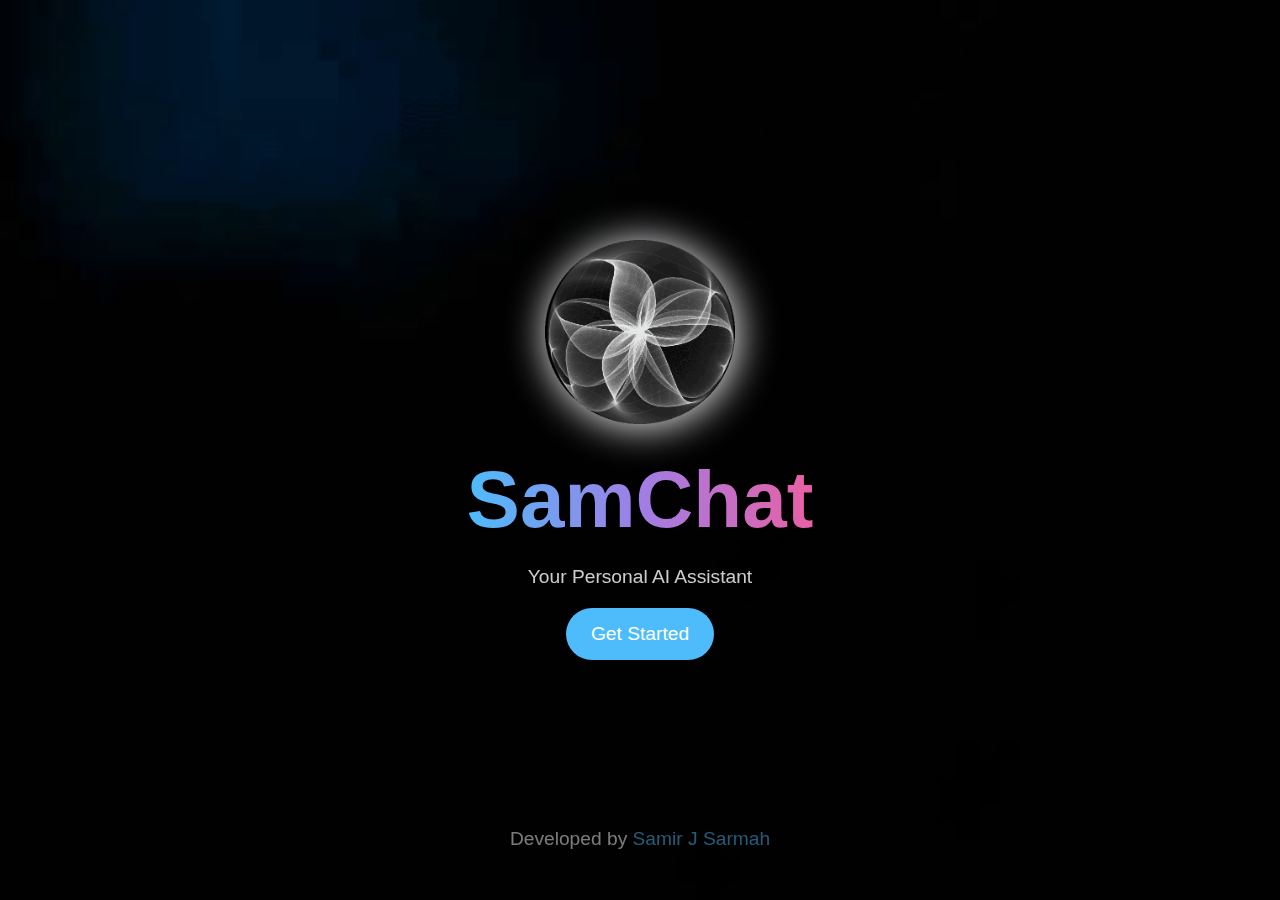
<file: index.html>
<!DOCTYPE html>
<html lang="en">
<head>
    <meta charset="UTF-8">
    <meta name="viewport" content="width=device-width, initial-scale=1.0">
    <link rel="icon" href="ai.png">
    <title>SamChat</title>
    <style>
        /* General Reset */
        * {
            margin: 0;
            padding: 0;
            box-sizing: border-box;
        }
        body {
            font-family: 'Gill Sans', 'Gill Sans MT', Calibri, 'Trebuchet MS', sans-serif;
            display: flex;
            flex-direction: column;
            justify-content: center;
            align-items: center;
            min-height: 100vh;
            color: white;
            text-align: center;
            padding: 20px;
            background: url("PCBg.gif") no-repeat center center/cover;
        }
        /* Logo Style */
        .logo {
            width: 190px;
            margin-bottom: 20px;
            filter: drop-shadow(2px 2px 20px white);
        }
        /* Title Style */
        h1 {
            font-family: 'Arial', sans-serif;
            font-size: 5rem;
            font-weight: bold;
            margin: 10px 0;
        }
        h1 span {
            font-family: 'Arial', sans-serif;
            background: linear-gradient(90deg, #4ebcfb, #a07ee5, #e960a5);
            -webkit-background-clip: text;
            -webkit-text-fill-color: transparent;
        }
        /* Subtitle Style */
        p {
            font-size: 1.2rem;
            margin: 10px 0 20px;
            opacity: 0.8;
        }
        /* Button Style */
        .button {
            background-color: #4ebcfb;
            color: white;
            border: none;
            padding: 15px 25px;
            font-size: 1.2rem;
            border-radius: 30px;
            cursor: pointer;
            text-decoration: none;
            transition: background-color 0.3s ease, transform 0.2s ease;
        }
        .button:hover {
            background-color: #3aa0db;
            transform: scale(1.05);
        }
        /* Footer Style */
        footer {
            font-size: 0.5rem;
            opacity: 0.6;
            color: white;
            padding: 10px 0;
            position: absolute;
            bottom: 20px;
            left: 50%;
            transform: translateX(-50%);
        }
        footer a {
            color: #4ebcfb;
            text-decoration: none;
        }
        /* Responsiveness */
        @media (max-width: 768px) {
            body {
                background: url("Mobilebg.gif") no-repeat center center/cover;
            }
            h1 {
                font-size: 3rem;
            }
            p {
                font-size: 0.9rem;
            }
            .button {
                padding: 10px 20px;
                font-size: 1rem;
            }
            .logo {
                width: 150px;
            }
        }
        @media (max-width: 480px) {
            body {
                background: url("Mobilebg.gif") no-repeat center center/cover;
            }
            h1 {
                font-size: 2.5rem;
            }
            p {
                font-size: 0.7rem;
            }
            .button {
                padding: 8px 15px;
                font-size: 0.9rem;
            }
            .logo {
                width: 100px;
                filter: drop-shadow(2px 2px 10px white);
            }
        }
    </style>
</head>
<body>
    <!-- Logo Above SamChat -->
    <img src="output-onlinegiftools.gif" alt="SamChat Logo" class="logo">
    
    <!-- SamChat Title -->
    <h1>
        <span>SamChat</span>
    </h1>
    
    <!-- Subtitle -->
    <p>Your Personal AI Assistant</p>
    
    <!-- Button -->
    <a href="main.html" class="button">Get Started</a>

    <!-- Footer -->
    <footer>
        <p>Developed by <a href="#" target="_blank">Samir J Sarmah</a></p>
    </footer>
</body>
</html>
</file>
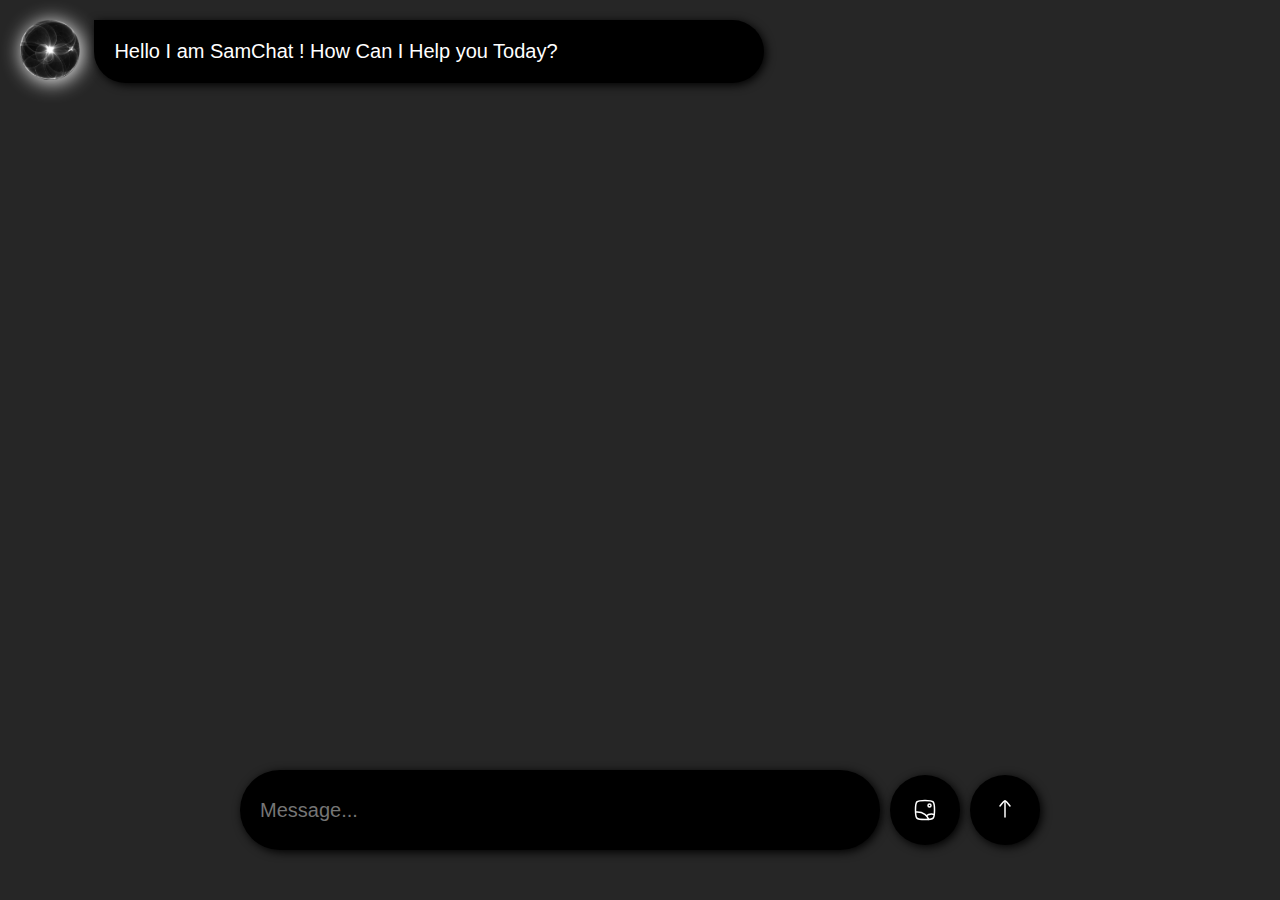
<file: main.html>
<!DOCTYPE html>
<html lang="en">
<head>
    <meta charset="UTF-8">
    <meta name="viewport" content="width=device-width, initial-scale=1.0">
    <title>SamChat</title>
    <link rel="icon" href="ai.png">
    <link rel="stylesheet" href="style.css">
</head>
<body>
    <div class="chat-container">
<div class="ai-chat-box">
    <img src="ai.png" alt="" id="aiImage" width="8%">
    <div class="ai-chat-area">
   Hello I am SamChat !
    How Can I Help you Today?
    </div>
   
</div>
    </div>
    <div class="prompt-area">
<input type="text" id="prompt" placeholder="Message...">
<button id="image"><img src="img.svg" alt="">
<input type="file" accept="images/*" hidden></button>
<button id="submit"><img src="submit.svg" alt=""></button>
    </div>
  <script src="script.js"></script>  
</body>
</html>
</file>
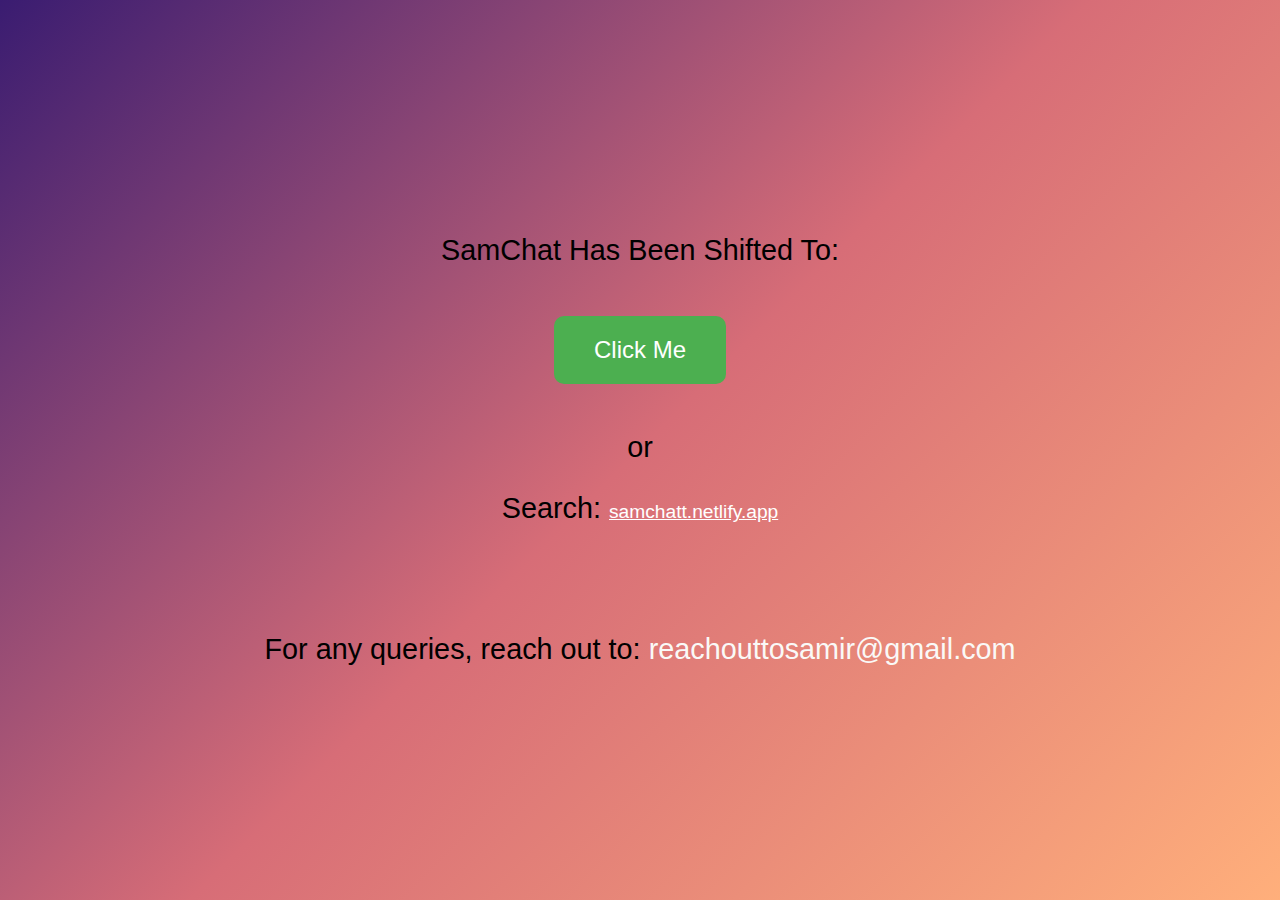
<file: random.html>
<!DOCTYPE html>
<html lang="en">
<head>
    <meta charset="UTF-8">
    <meta name="viewport" content="width=device-width, initial-scale=1.0">
    <title>Responsive Centered Button</title>
    <style>
        body {
            margin: 0;
            padding: 0;
            background: linear-gradient(135deg, #3a1c71, #d76d77, #ffaf7b); /* Vibrant gradient background */
            display: flex;
            flex-direction: column;
            align-items: center;
            justify-content: center;
            height: 100vh;
          
            font-family: Arial, sans-serif;
            text-align: center;
        }

        .container {
            max-width: 90%;
            margin-bottom: 20px;
        }

        p {
            font-size: 1.8rem; /* Larger font size */
        }

        .btn {
            padding: 20px 40px;
            background-color: #4CAF50; /* Green background */
            color: white;
            font-size: 1.5rem; /* Larger button text */
            border: none;
            border-radius: 10px;
            text-decoration: none;
            display: inline-block;
            cursor: pointer;
            margin-top: 20px;
            transition: background-color 0.3s ease, transform 0.2s ease;
            
        }

        .btn:hover {
            background-color: #45a049; /* Darker green on hover */
            transform: scale(1.1); /* Slightly enlarges the button */
        }

        a.search-link {
            color:white;
            font-size: 1.2rem; /* Larger font size */
           
        }

        a.search-link:hover {
            text-decoration: underline;
        }

        .contact {
            margin-top: 30px;
            font-size: 1.5rem; /* Larger font size */
        }

        .contact a {
            color: #faf9f7;
            text-decoration: none;
        }

        .contact a:hover {
            text-decoration: underline;
        }
    </style>
</head>
<body>
    <div class="container">
        <p>SamChat Has Been Shifted To:</p>
        <a href="https://samchatt.netlify.app" class="btn" target="_blank">Click Me</a>
        <br><br>
        <p>or</p>
        <p>Search: <a href="https://samchatt.netlify.app" target="_blank" class="search-link">samchatt.netlify.app</a></p>
    </div>
    <div class="contact">
        <p>For any queries, reach out to: <a href="mailto:reachouttosamir@gmail.com">reachouttosamir@gmail.com</a></p>
    </div>
</body>
</html>
</file>
<file: style.css>
*{
    margin: 0;
    padding: 0;
    box-sizing: border-box;
    font-family: 'Gill Sans', 'Gill Sans MT', Calibri, 'Trebuchet MS', sans-serif;
}
body{
    width: 100%;
    height: 100vh;
}
.chat-container{
    width: 100%;
    height: 80%;
    background-color: rgba(10, 10, 10, 0.886);
    padding: 20px;
    display: flex;
    flex-direction: column;
    gap:20px;
    font-size: 20px;
    overflow: auto;
}
.user-chat-box{
    width: 60%;
    position: relative;
    left:40%;
}
.ai-chat-box{
    width: 60%;
    position: relative;
}
.user-chat-area{
    width: 90%;
    padding: 20px;

    background-color: rgba(0, 0, 0, 0.361);
    color:wheat;
    border-radius: 40px 0px 40px 40px;
    box-shadow: 2px 2px 10px black;
    display: flex;
    gap:10px;
    flex-direction: column;
}
.chooseimg{
    width: 30%;
    border-radius: 30px;
}
.ai-chat-area{
    width: 90%;
    padding: 20px;
    background-color:black;
    position: relative;
    left:10%;
    color:white;
    border-radius: 0px 40px 40px 40px;
    box-shadow: 2px 2px 10px black;
}
#userImage{
    position: absolute;
    right: 0;
    filter:drop-shadow( 2px 2px 10px white);

}
#aiImage{
    position: absolute;
left:0;
width: 8%;
filter:drop-shadow( 2px 2px 10px rgb(255, 255, 255));
}
.prompt-area{
    width: 100%;
    height: 20%;
    background-color: rgba(10, 10, 10, 0.886);
    display: flex;
    align-items: center;
    justify-content: center;
    gap:10px
}
.prompt-area input{
    width: 50%;
    height: 80px;
    background-color: black;
    outline: none;
    border:none;
    border-radius: 50px;
    padding: 20px;
    color: white;
    font-size: 20px;
    box-shadow: 2px 2px 10px black;
}
.prompt-area button{
    width: 70px;
    height: 70px;
    border-radius: 50%;
    background-color: black;
    border:none;
    box-shadow: 2px 2px 10px black;
    cursor: pointer;
    transition: all 0.5s;
}
.prompt-area button:hover{
    background-color: rgba(0, 0, 0, 0.259);
}
.load{
    filter:drop-shadow( 2px 2px 10px black)
}
.choose{
    width: 50px;
    height: 50px;
    border-radius: 50%;
}
#image{
    display: flex;
    align-items: center;
    justify-content: center;
}
@media (max-width:600px) {
    .user-chat-box{
        width: 80%;
        left:20%
    }
    .ai-chat-box{
        width: 80%;
    }
    
}
</file>
